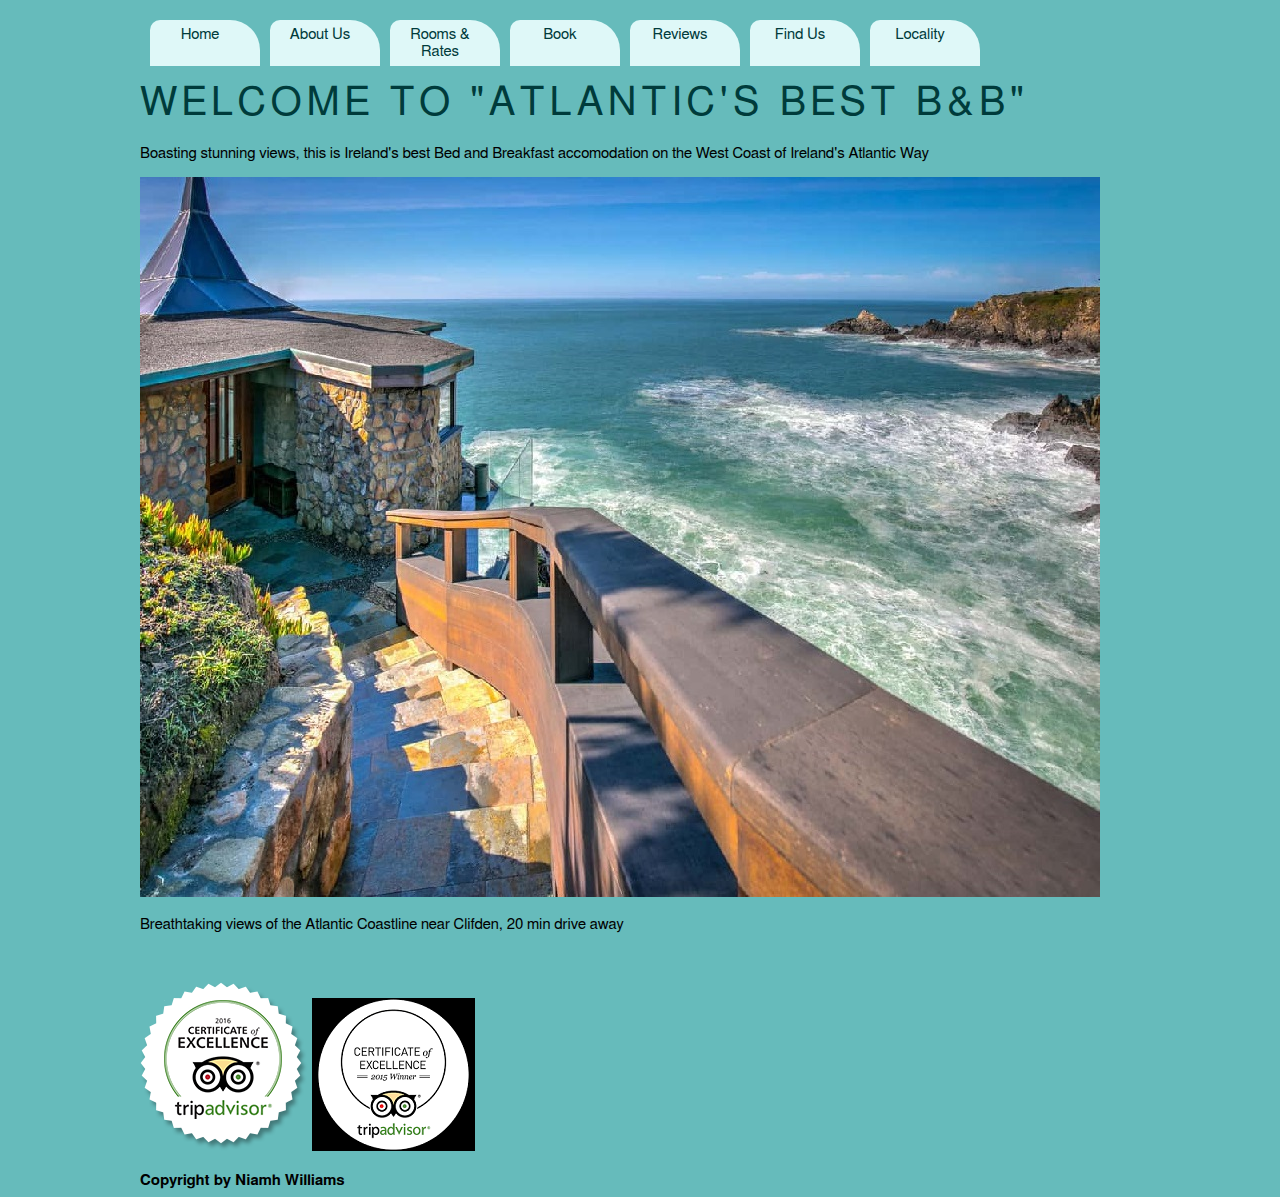
<file: Homepage.html>
<!doctype html>
<html lang="en">
	<head>
		<meta charset="UTF-8">
		<meta http-equiv="X-UA-Compatible" content="IE=edge,chrome=1">
		<meta name="description" content="This is the homepage for the best Bed and Breakfast on Atlantic Coast for high end travelers">
		<meta name="keyword" content="B&B, Bed and Breakfast, accommodation, rooms, West of Ireland, Ireland, Atlantic Way, Ocean">
		<title>Atlantic's Best Bed and Breakfast</title>
		<link rel="stylesheet" type="text/css" href="./css/style.css">	
	</head>
	<body>
		<header>
			<nav>
				<div>
					<ul>
						<li><a href="Hompage.html">Home</a></li>
						<li><a href="About Us.html">About Us</a></li>
						<li><a href="Rooms & Rates.html">Rooms & Rates</a></li>
						<li><a href="Book.html">Book</a></li>
						<li><a href="Reviews.html">Reviews</a></li>
						<li><a href="Find Us.html">Find Us</a></li>
						<li><a href="Locality.html">Locality</a></li>
					</ul>
				</div>
			</nav>
		</header>		
		<section id="main">
			<div class="wrap">
			</br></br>
				<h1>Welcome To "Atlantic's Best B&B" </h1>
					<p>
					Boasting stunning views, this is Ireland's best Bed and Breakfast accomodation on the West Coast of Ireland's Atlantic Way
					</p>
					<img src="./Images/optimized_bnb_house_2.jpg" alt="Picture of Bed & Breakfast House from outside" title="Picture of B&B from outside"/>
					<p>Breathtaking views of the Atlantic Coastline near Clifden, 20 min drive away</p>			
			</div>
		</section>		
		<footer>
			</br></br>
			<img src="./Images/TA_2016.jpg" alt="Trip Advisor 2016 Excellence award image" title="Trip Advisor 2016 Excellence award image"/> 
			<img src="./Images/TA_2015.jpg" alt="Trip Advisor 2016 Excellence award image" title="Trip Advisor 2016 Excellence award image"/>
			</br></br>
			<b>Copyright by Niamh Williams</b>
		</footer> 
	</body>
</html>
</file>
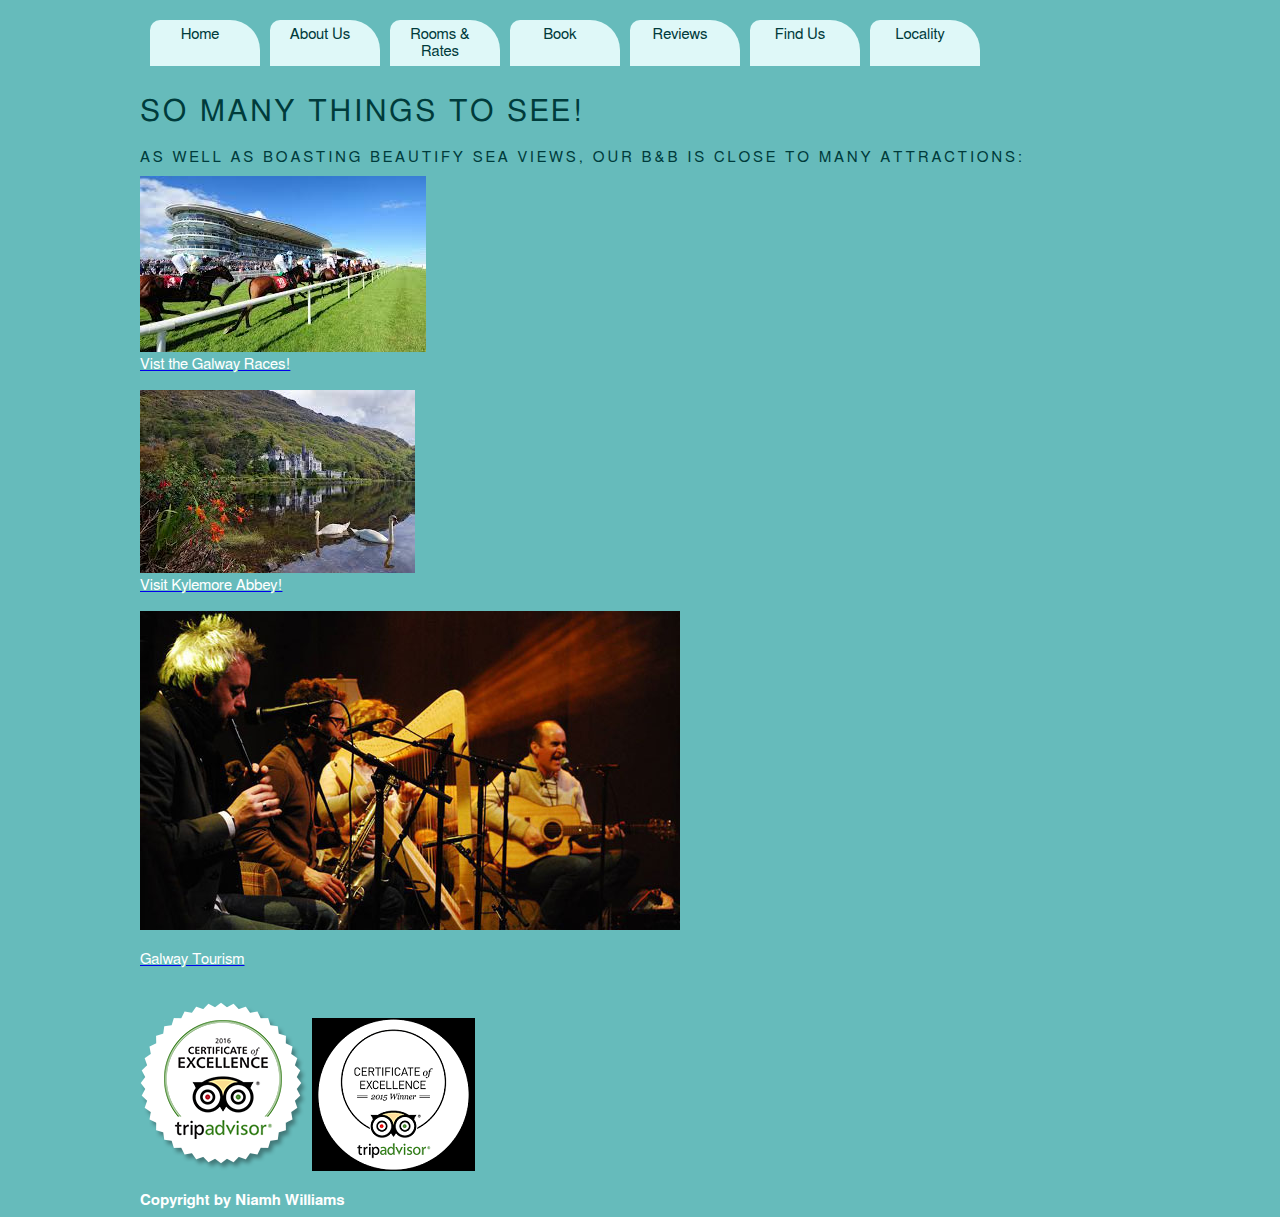
<file: Locality.html>
<!doctype html>
<html lang="en">
	<head>
		<meta charset="UTF-8">
		<meta http-equiv="X-UA-Compatible" content="IE=edge,chrome=1">
		<meta name="description" content="This page gives the user information about the local area">
		<meta name="keyword" content="Cliffs of Moher, Ring of Kerry, Cork, Killarney, Galway Races, Burren, Kylemore Abbey, Galway city, Gaeltacht, local music, pub, restaurants, Fishing, Hiking, sea view, West of Ireland, Wild Atlantic Way, magic">
		<title>Locality</title>
		<link rel="stylesheet" type="text/css" href="./css/style.css">
	</head>
	<body>
		<header>
			<nav>
				<div>
					<ul>
						<li><a href="Homepage.html">Home</a></li>
						<li><a href="About Us.html">About Us</a></li>
						<li><a href="Rooms & Rates.html">Rooms & Rates</a></li>
						<li><a href="Book.html">Book</a></li>
						<li><a href="Reviews.html">Reviews</a></li>
						<li><a href="Find Us.html">Find Us</a></li>
						<li><a href="Locality.html">Locality</a></li>
					</ul>
				</div>
			</nav>
		</header>	
		<section id="main">
			<div class="wrap">
			</br></br></br>
				<h2>So Many Things To See!</h2>
					<h3>As well as boasting beautify sea views, our B&B is close to many attractions:</h3>
					<img src="./Images/GalwayRaces.jpg" alt="Picture of Galway Races - Horses on Track" title="Picture of Galway Races - Horses on Track"/>
					</br>
					<a href="https://galwayraces.com/" title="Galway Races" target=”_blank” rel="nofollow"><font color="ffffff">Vist the Galway Races!</a>
					</br></br>
					<img src="./Images/kylemoreabbey.jpg" alt="Picture of Kylemore Abbey" title="Picture of Kylemore Abbey"/>
					</br>
					<a href="https://kylemoreabbey.com" title="Kylemore Abbey"><font color="ffffff">Visit Kylemore Abbey!</a>
					</br></br>
					<img src="./Images/Music.jpg" alt="Picture of Irish Musicaians" title="Picture of Irish Musicians"/>
					</br></br>
					<a href="https://galwaytourism.ie" title="Galway Tourism"><font color="ffffff">Galway Tourism</a>
					<br/>
					

			</div>
		</section>
		
		<footer>
			</br></br>
			<img src="./Images/TA_2016.jpg" alt="Trip Advisor 2016 Excellence award image" title="Trip Advisor 2016 Excellence award image"/> 
			<img src="./Images/TA_2015.jpg" alt="Trip Advisor 2016 Excellence award image" title="Trip Advisor 2016 Excellence award image"/>
			</br></br>
			<b>Copyright by Niamh Williams</b>
			
		</footer> 
	</body>
</html>
</file>
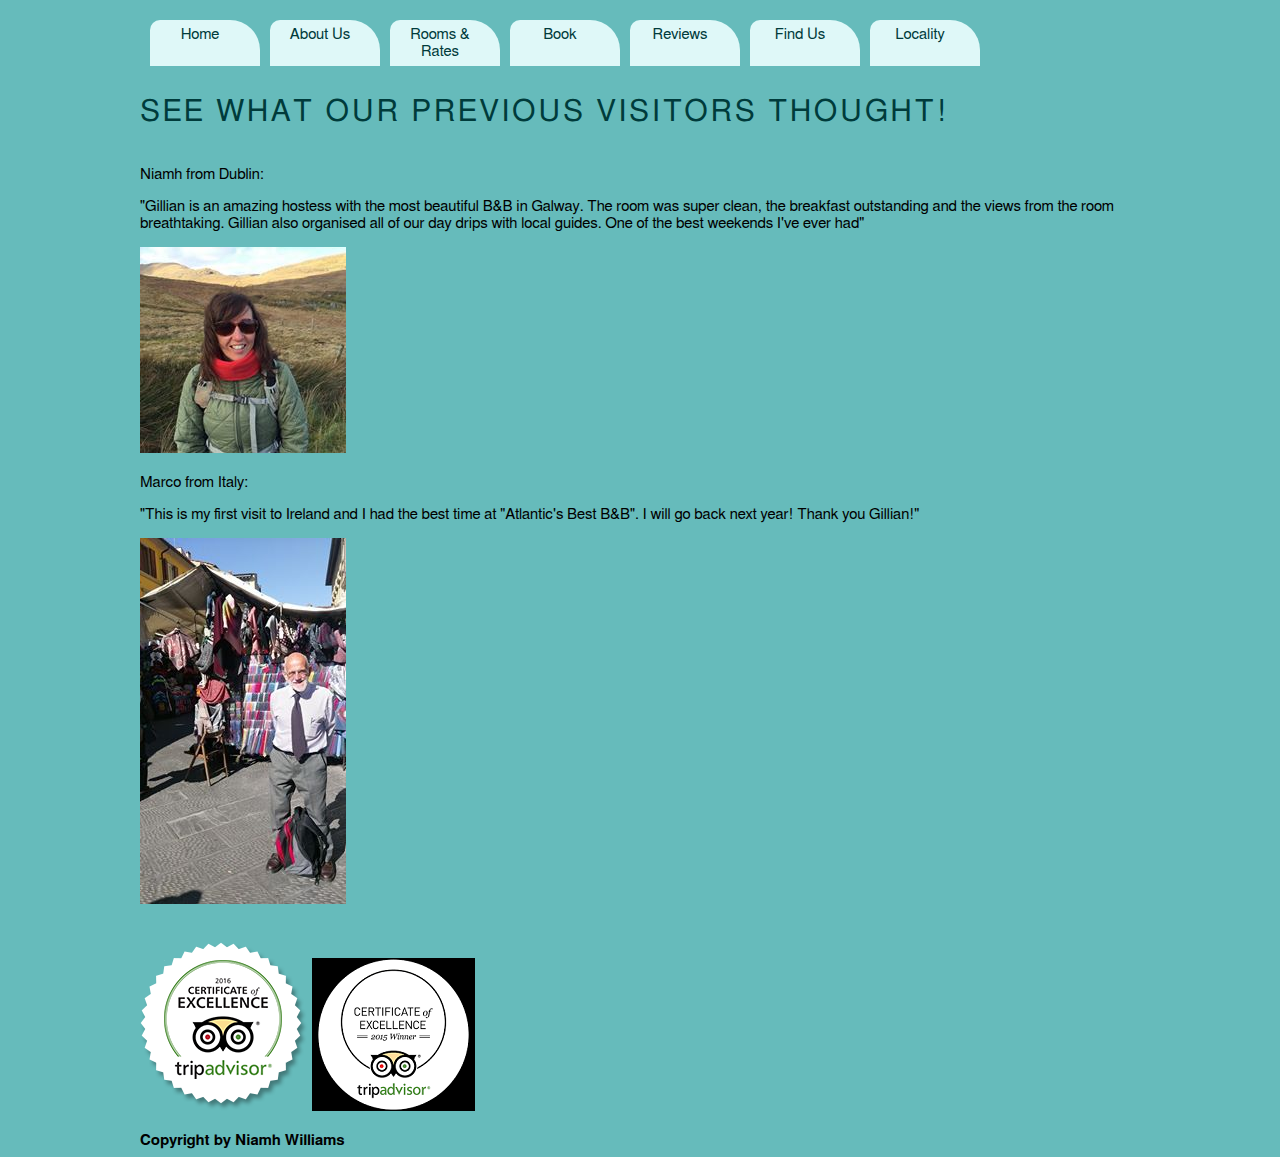
<file: Reviews.html>
<!doctype html>
<html lang="en">
	<head>
		<meta charset="UTF-8">
		<meta http-equiv="X-UA-Compatible" content="IE=edge,chrome=1">
		<meta name="description" content="This page lets visitors see reviews and recommendations of Atlantic's Best Bed & Breakfast">
		<meta name="keyword" content="B&B, Bed and Breakfast, review, recommendation, visitor, tripadvisor, Galway, West of Ireland, Wild Atlantic Way, magic">
		<title>About Us</title>
		<link rel="stylesheet" type="text/css" href="./css/style.css">		
	</head>
	<body>
		<header>
			<nav>
				<div>
					<ul>
						<li><a href="Homepage.html">Home</a></li>
						<li><a href="About Us.html">About Us</a></li>
						<li><a href="Rooms & Rates.html">Rooms & Rates</a></li>
						<li><a href="Book.html">Book</a></li>
						<li><a href="Reviews.html">Reviews</a></li>
						<li><a href="Find Us.html">Find Us</a></li>
						<li><a href="Locality.html">Locality</a></li>
					</ul>
				</div>
			</nav>
		</header>	
		<section id="main">
			<div class="wrap">
			</br></br></br>
					<h2>See what our previous visitors thought!</h2>
					</br>
					Niamh from Dublin:
					<p>"Gillian is an amazing hostess with the most beautiful B&B in Galway.  
					The room was super clean, the breakfast outstanding and the views from the room breathtaking.
					Gillian also organised all of our day drips with local guides.  One of the best weekends I've ever had"</p>
					<img src="./Images/me_mayo.jpg" alt="Picture of Niamh, a previous guest" title="Niamh, a previous guest"/>
					</br></br>
					Marco from Italy:
					<p>"This is my first visit to Ireland and I had the best time at "Atlantic's Best B&B".  I will go back next year!  Thank you Gillian!"</p>
					<img src="./Images/marco.jpg" alt="Picture of Marco, a previous guest" title="Marco, a previous guest"/								
			</div>
		</section>	
		<footer>
			</br></br>
			<img src="./Images/TA_2016.jpg" alt="Trip Advisor 2016 Excellence award image" title="Trip Advisor 2016 Excellence award image"/> 
			<img src="./Images/TA_2015.jpg" alt="Trip Advisor 2016 Excellence award image" title="Trip Advisor 2016 Excellence award image"/>
			</br></br>
			<b>Copyright by Niamh Williams</b>			
		</footer> 
	</body>
</html>
</file>
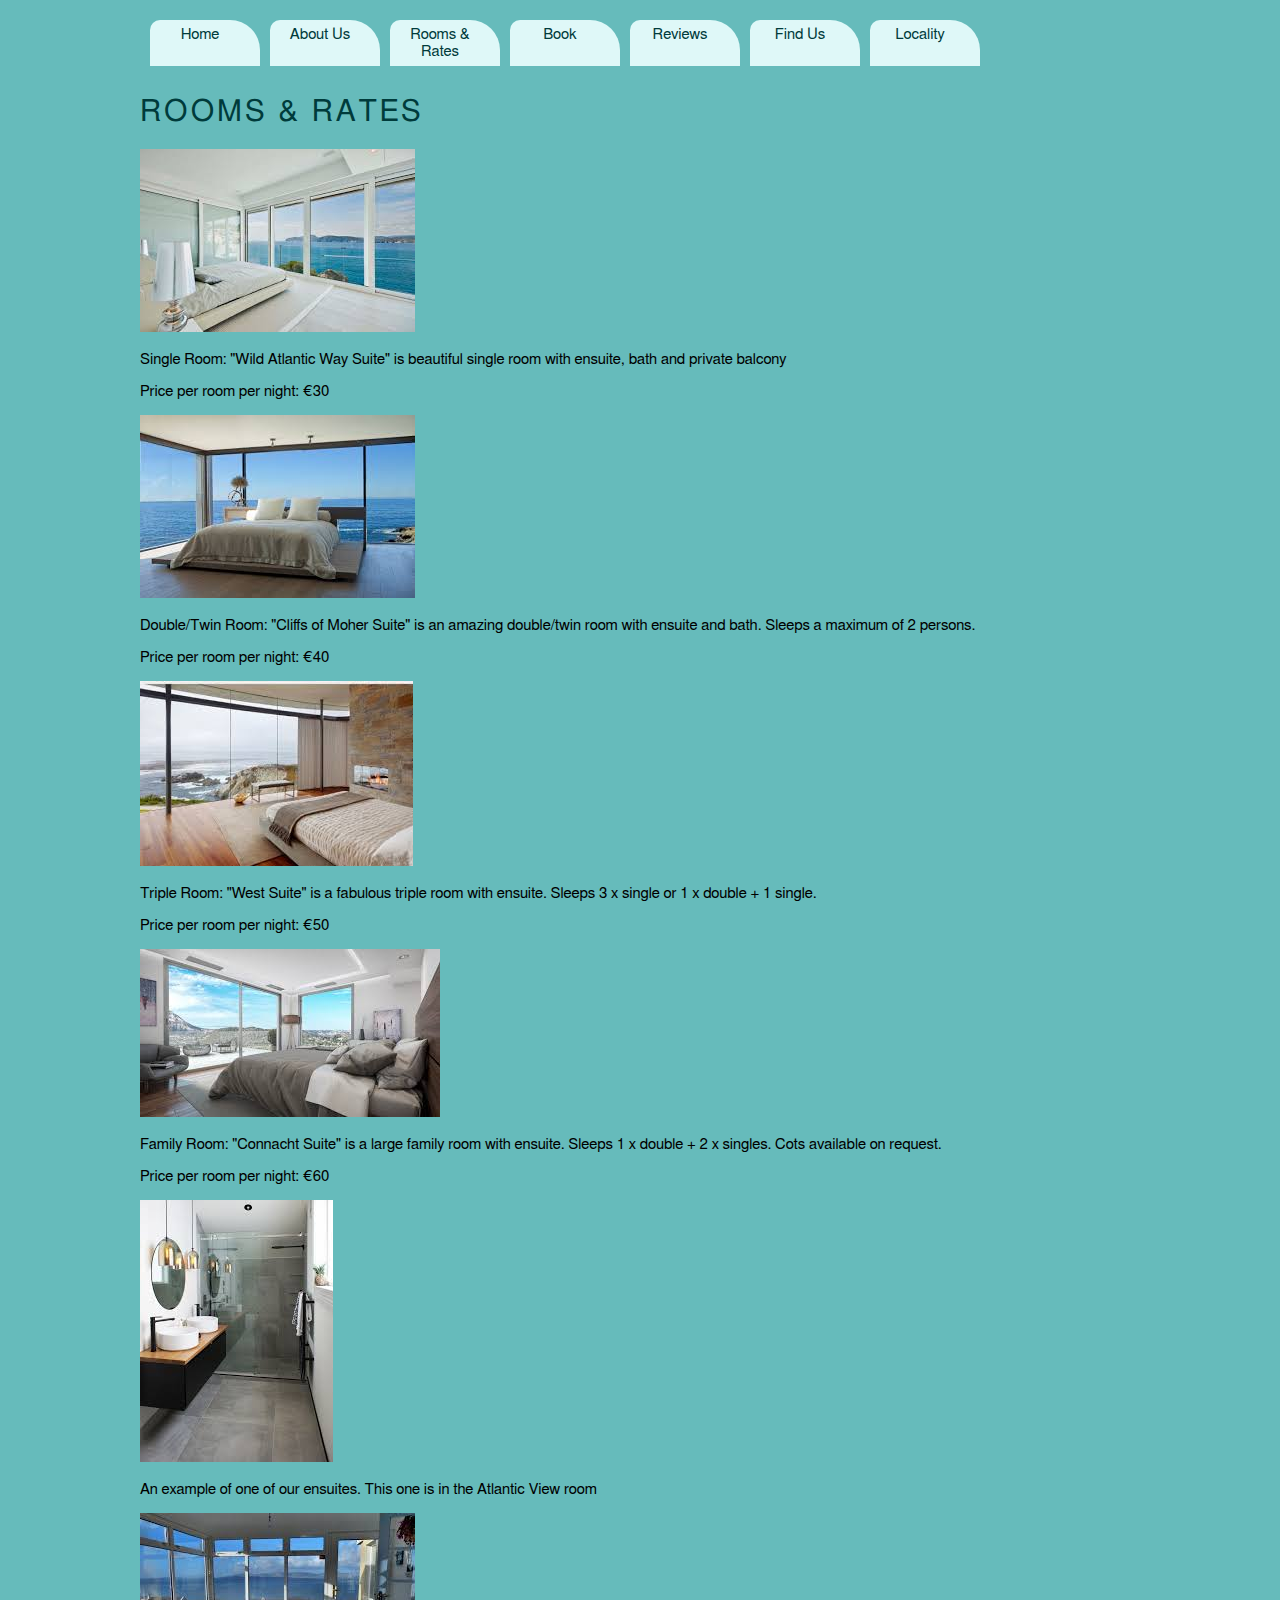
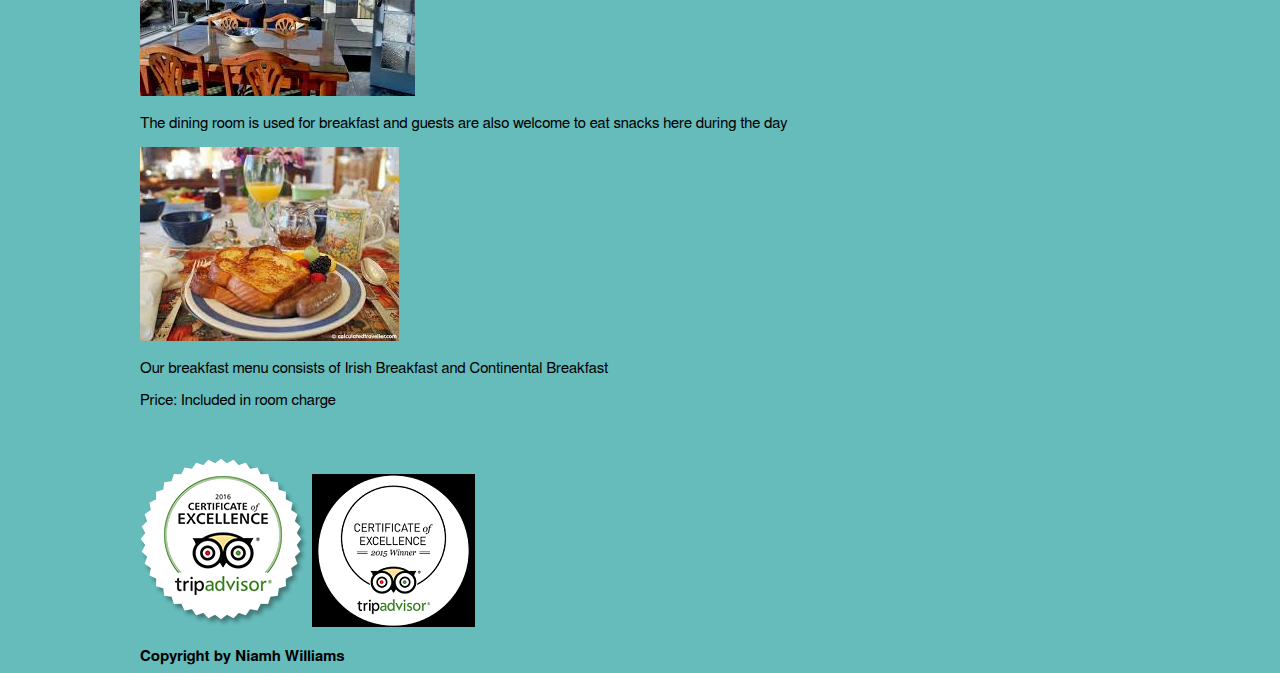
<file: Rooms & Rates.html>
<!doctype html>
<html lang="en">
	<head>
		<meta charset="UTF-8">
		<meta http-equiv="X-UA-Compatible" content="IE=edge,chrome=1">
		<meta name="description" content="This page displays the pictures of inside the Bed & Breakfast">
		<meta name="keyword" content="B&B, Bed and Breakfast, rooms, accommodation, bedroom, irish breakfast, ensuite, sea view, Galway, West of Ireland, Wild Atlantic Way, magic">
		<title>Gallery</title>
		<link rel="stylesheet" type="text/css" href="./css/style.css">	
	</head>
	<body>
		<header>
			<nav>
				<div>
					<ul>
						<li><a href="Homepage.html">Home</a></li>
						<li><a href="About Us.html">About Us</a></li>
						<li><a href="Rooms & Rates.html">Rooms & Rates</a></li>
						<li><a href="Book.html">Book</a></li>
						<li><a href="Reviews.html">Reviews</a></li>
						<li><a href="Find Us.html">Find Us</a></li>
						<li><a href="Locality.html">Locality</a></li>
					</ul>
				</div>
			</nav>
		</header>
		<section id="main">
			<div class="wrap">
			</br></br></br>
				<h2>Rooms & Rates</h2>
					<img src="./Images/Bedroom_1.jpg" alt="Picture of Room 1: Wild Atlantic Way Suite" title="Room 1: Wild Atlantic Way Suite"/>
					<p>Single Room: "Wild Atlantic Way Suite" is beautiful single room with ensuite, bath and private balcony</p>
					<p>Price per room per night: €30</p>
					<img src="./Images/Bedroom_2.jpg" alt="Picture of Room 2: Cliffs of Moher Suite" title="Room 2: Cliffs of Moher Suite"/>
					<p>Double/Twin Room: "Cliffs of Moher Suite" is an amazing double/twin room with ensuite and bath. Sleeps a maximum of 2 persons.</p>
					<p>Price per room per night: €40</p>
					<img src="./Images/Bedroom_3.jpg" alt="Picture of Room 3: West Suite" title="Room 3: West Suite"/>
					<p>Triple Room: "West Suite" is a fabulous triple room with ensuite.  Sleeps 3 x single or 1 x double + 1 single.</p>
					<p>Price per room per night: €50</p>
					<img src="./Images/Bedroom_4.jpg" alt="Picture of Room 4: Connacht Suite" title="Room 4: Connacht Suite"/>
					<p>Family Room: "Connacht Suite" is a large family room with ensuite.  Sleeps 1 x double + 2 x singles.  Cots available on request.</p>
					<p>Price per room per night: €60</p>
					<img src="./Images/ensuite_1.jpg" alt="Picture of Ensuite 1" title="Ensuite 1"/>
					<p>An example of one of our ensuites.  This one is in the Atlantic View room</p>
					<img src="./Images/Dining_Room.jpg" alt="Picture of Dining Room" title="Dining Room"/>
					<p>The dining room is used for breakfast and guests are also welcome to eat snacks here during the day</p>
					<img src="./Images/Breakfast.jpg" alt="Picture of Breakfast" title="Breakfast"/>
					<p>Our breakfast menu consists of Irish Breakfast and Continental Breakfast</p>
					<p>Price: Included in room charge</p>
			</div>
		</section>
		<footer>
			</br></br>
			<img src="./Images/TA_2016.jpg" alt="Trip Advisor 2016 Excellence award image" title="Trip Advisor 2016 Excellence award image"/> 
			<img src="./Images/TA_2015.jpg" alt="Trip Advisor 2016 Excellence award image" title="Trip Advisor 2016 Excellence award image"/>
			</br></br>
			<b>Copyright by Niamh Williams</b>
		</footer> 
	</body>
</html>
</file>
<file: css/style.css>
body {
	font: 15px freesans, sans-serif,Arial,Helvetica;
	background: #66BBBB;
	margin-top: 20px;
	margin-left: auto;
	margin-right: auto;
	width: 1000px;
	}

h1 {
	margin-bottom: 20px;
	color: #003B3B;
	text-transform: uppercase;
	font-size: 40px;
	font-weight: 100;
	letter-spacing: 05px;
	}

h2 {
	margin-bottom: 20px;
	color: #003B3B;
	text-transform: uppercase;
	font-size: 30px;
	font-weight: 200;
	letter-spacing: 03px;
	
	}

h3 {
	margin-bottom: 10px;
	color: #003B3B;
	text-transform: uppercase;
	font-size: 15px;
	font-weight: 100;
	letter-spacing: 03px;
	}
nav ul {
	list-style: none;
	padding: 0 0 0 0px;
	min-width: 500px;
	}

nav li {
	float: left;
	position: relative;
	height: 50px;
	border-radius: 10px 30px 0 0;
	margin-left: 10px;
	box-shadow: 0px 0px 0px rgba(0,0,0,.5);
	}

nav a, nav span {
	display: block;
	position: relative;
	width: 100px;
	height: 20px;
	padding: 6px 10px 20px 0;
	border-radius: 10px 30px 0 0;
	text-align: center;
	text-decoration: none;
	}
		
nav a{
	color: #003B3B;
	background: #DFF8F8;
	}
		
nav span{
	color: #000;
	background: #fff;
	}		

nav li:hover {
	z-index: 1;
	}

nav li:hover a  {
	background: #437983;
	color: #FFF;
	}

#selected {
	z-index: 2;
	text-shadow: none;
	font-weight: 500;
	}

#content {
	position: relative;
	z-index: 1;
	clear: both;
	min-width: 530px;
	padding: 20px;
	border-radius: 10px;
	box-shadow: 0px 0px 10px rgba(0,0,0,.5);
	background: #fff;
	}

#content p {
	margin: 20px 0;
	}
</file>
